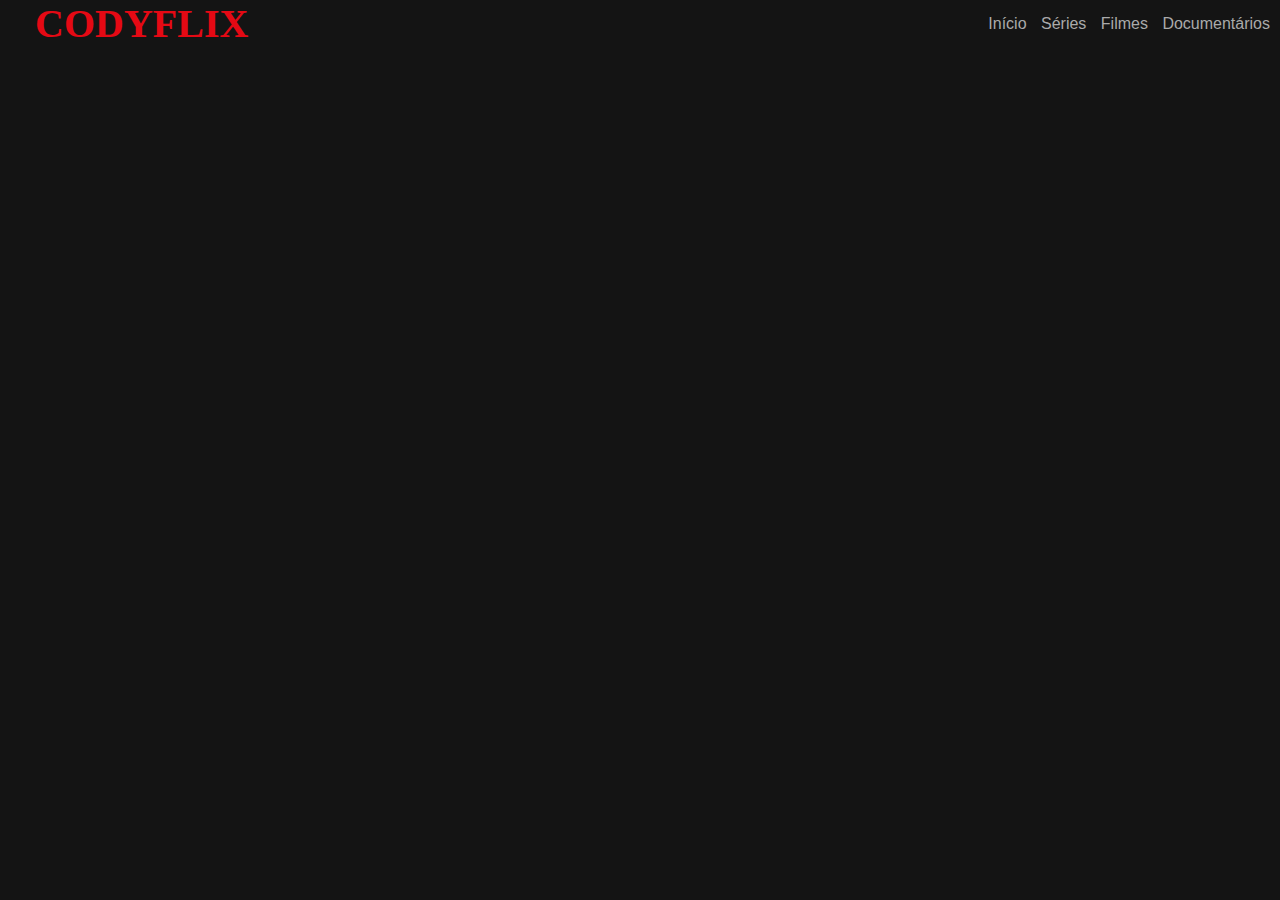
<file: hoc.html>
<!DOCTYPE html>
<html lang="en">
<head>
        <meta charset="UTF-8">
        <meta http-equiv="X-UA-Compatible" content="IE=edge">
        <meta name="viewport" content="width=device-width, initial-scale=1.0">
        <link rel="stylesheet" href="style/style.css">
        <link rel="stylesheet" href="style/responsive.css">
        <link rel="stylesheet" href="/style/owl/owl.carousel.min.css">
        <link rel="stylesheet" href="/style/owl/owl.theme.default.min.css">
        
    
        <title>Netflix - Clone</title>
</head>
<body>
    <header>
        <div class="container">
            <a href="index.html">
            <h2 class="logo">CODYFLIX</h2>
            </a>
            <nav>
                <a href="#">Início</a>
                <a href="#">Séries</a>
                <a href="#">Filmes</a>
                <a href="#">Documentários</a>
            </nav>
        </div>
    </header><!--cabecalho-->

    <main>
        <div class="video-hoc">
            <iframe class="video-ytb-hoc" width="853" height="480" src="https://www.youtube.com/embed/s5Ewq-2hWVk" title="Trailer HOC" frameborder="0" allow="accelerometer; autoplay; clipboard-write; encrypted-media; gyroscope; picture-in-picture" allowfullscreen></iframe>
        </div>
    </main>

</body>
</file>
<file: style/style.css>
*{
    margin: 0;
    padding: 0;
    box-sizing: border-box;
    text-decoration: none;
}

:root{
    --vermelho: #E50914;
    --preto: #141414;
}

body{
    background: var(--preto);
    font-family: Arial, Helvetica, sans-serif;
    color: white;
}

header .container{
    display: flex;
    align-items: center;
    justify-content: space-between;
}

.logo{
    color: var(--vermelho);
    font-family: 'Arial Black';
    font-size: 40px;
    margin-left: 5px;
}

nav a{
    color: #AAA;
    margin-right: 10px;
}

nav a:hover{
    color: white;
}

.filme-principal{
    font-size: 16px;
    background: linear-gradient(rgba(0,0,0,.5),rgba(0,0,0,.5)100%),  url('/img/backg.jpg');
    height: 400px;
    background-size: cover;
    display: flex;
    flex-direction: column;
    justify-content: center;
    align-items: flex-start;
}

.filme-principal .descricao{
    margin-bottom: 40px;
    margin-top: 10px;
}

.titulo{
    font-size: 40px;
    font-family: 'Trebuchet MS', 'Lucida Sans Unicode', 'Lucida Grande', 'Lucida Sans', Arial, sans-serif;
    margin-top: 15%;
}

.botao{
    background-color: rgba(0,0,0,0.50);
    border: none;
    color: white;
    padding: 15px 30px;
    margin-right: 15px;
    font-size: 12px;
    cursor: pointer;
    transition: .4s ease all;
}

.botao:hover{
    background-color: white;
    color: black;
}

.botao i{
    margin-right: 5px;
}

.botao-info{
    background-color: rgba(0,0,0,0.50);
    border: none;
    color: white;
    padding: 15px 30px;
    margin-right: 15px;
    font-size: 12px;
    cursor: pointer;
    transition: .4s ease all;
}

.botao-info:hover{
    background-color: black;
    color: white;
}

.botao-info i{
    margin-right: 5px;
}

.container{
    margin-left: 30px;
}

.filme-principal .container{
    width: 70%;
}

.box-filme{
    height: 100%;
    width: 100%;
    display: block;
}

.carrosel-filmes{
    margin-top: 15px;
}

.video-hoc{
    align-items: center;
    background: blue;
    margin-top: 70px;
}

.video-ytb-hoc{
    position: absolute;
    top: 50%;
    left: 50%;
    transform: translate(-50%, -50%);
}

.assistir-agora{
    color: white;
}

.botao:hover{
    color: white;
    background-color: black;
}

.modal-container{
    width: 100vw;
    height: 100vh;
    position: fixed;
    top: 0px;
    left: 0px;
    background: rgba(0,0,0,.5);
    z-index: 9999;
    display: none;
    justify-content: center;
    align-items: center;
}

.modal{
    background: white;
    width: 60%;
    min-width: 300px;
    padding: 30px;
    border: 5px solid var(--preto);
    box-shadow: 0 0 0 2px rgba(122,122,122,.4);
    position: relative;
}

@keyframes modal{
    from {
        opacity: 0;
        transform: translate3d(0, -60px, 0);
    }
    to{
        opacity: 1;
        transform: translate3d(0,0,0);
    }
}

.mostrar .modal{
    animation: modal .3s;
}

.fechar{
    position: absolute;
    top: -28px;
    right: -25px;
    width: 50px;
    height: 50px;
    border-radius: 50%;
    border: 4px solid white;
    background: grey;
    cursor: pointer;
    box-shadow: 0 4px 4px 0 rgba(0,0,0,.3);

}

.mostrar{
    display: flex;
}

.subtitulo{
    color: black;
}

.buttonpop{
    width: 120px;
    margin-top: 20px;
    height: 40px;
    border-radius: 30px;
    border: 1px black solid;
    font-size: 15px;
    cursor: pointer;
}

.buttonpop:hover{
    background-color: black;
    color: white;
    transition: .4s ease all;
}

.buttonpopup{
    display: flex;
    justify-content: center;
    align-items: center;
}
</file>
<file: style/responsive.css>
@media screen and (max-width:700px){
    header .container{
        display: flex;
        flex-direction: column;
    }
    .botao{
        margin-top: 5px;
        width: 300px;
    }

    .botao-info{
        margin-top: 5px;
        width: 300px;
    }
    .video-ytb-hoc{
        width:  480px;
        height: 460px;
        margin-top: 35px;
    }
  
}

@media screen and (min-width:1000px){
    .descricao{
        width: 50%;
    }
}
</file>
